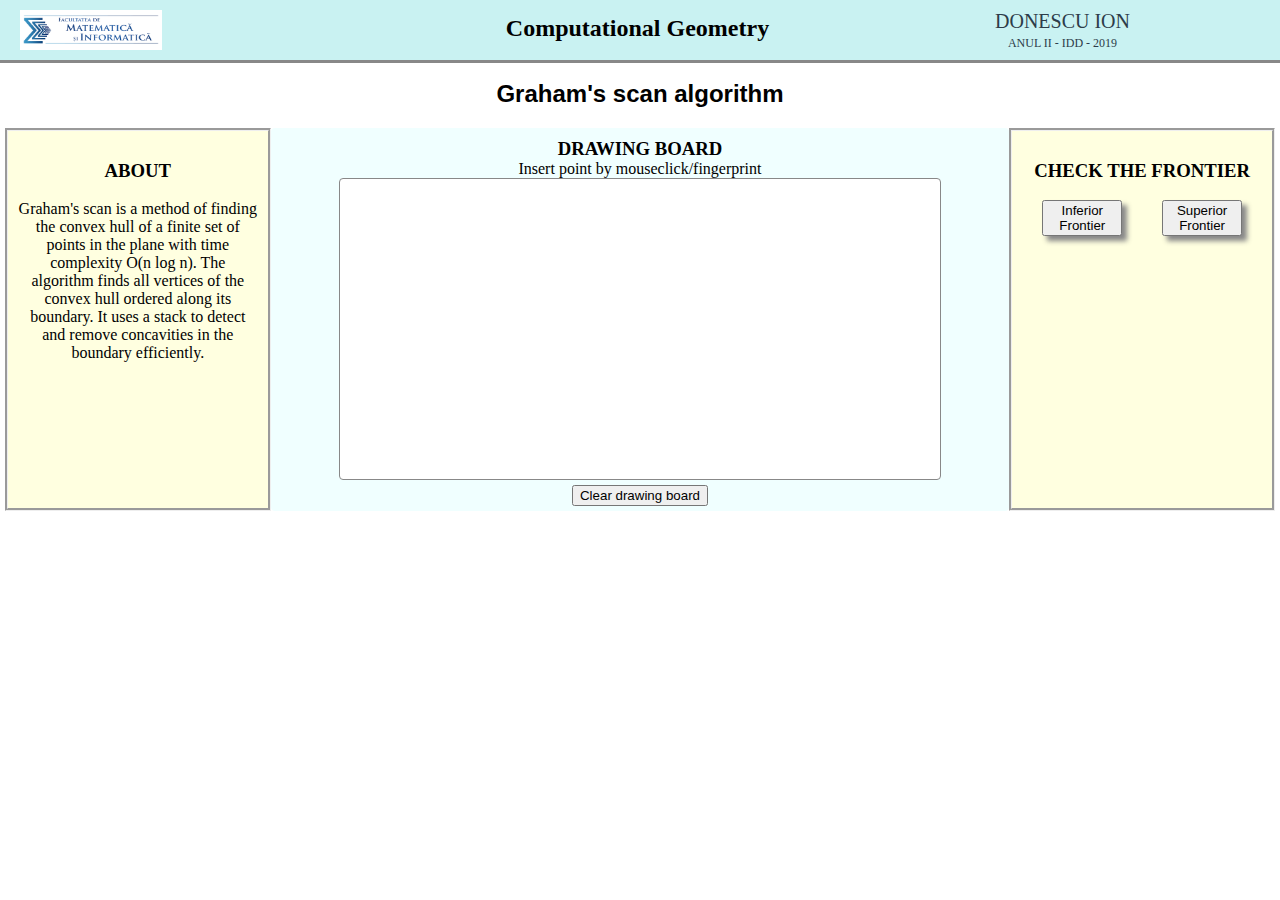
<file: index.html>
﻿<!DOCTYPE html>

<html lang="en" xmlns="http://www.w3.org/1999/xhtml">
<head>
    <meta charset="utf-8" />
    <title>Frontiera</title>
    <link rel="stylesheet" href="style.css" />
</head>
<body onload="init()">
    <header id="header">
        <div class="headerInner">

            <div class="logoImage">
                <img class="logo" src="fmi.png" alt="FMI_LOGO">
            </div>

            <div class="course">
                <h1>Computational Geometry</h1>
            </div>

            <div class="student">
                <p class="studentName">donescu ion</p>
                <p class="studentYear">anul ii - idd - 2019 </p>
            </div>

        </div>
    </header>

    <h2 id="alghoritmTitle">Graham's scan algorithm</h2>

    <div id="board">
        <div class="leftSide">
            <h3>ABOUT</h3>
            <p>
                Graham's scan is a method of finding the convex hull of a finite set of points in the plane with time complexity O(n log n).
                The algorithm finds all vertices of the convex hull ordered along its boundary. It uses a stack to detect and remove concavities in the boundary efficiently.
            </p>

        </div>

        <div class="centerSide">
            <h3>DRAWING BOARD</h3>
            <p>Insert point by mouseclick/fingerprint</p>
            <canvas id="sketchpad" width="600" height="300"></canvas>
            <input class="clearButton" type="submit" value="Clear drawing board" onclick="clearCanvas(canvas,ctx);">
        </div>

        <div class="rightSide">
            <h3 class="checkFrontier">check the frontier</h3>
            <section class="button">
                <button id="inferior" >Inferior Frontier</button>     
                <button id="superior" >Superior Frontier</button>  
            </section>
                <p id="frontier"></p>
        </div>
    </div>
    <script src="app.js"></script>
</body>
</html>
</file>
<file: style.css>
﻿body {
    margin: 0;
}

#header {
    background-color: #c9f2f2;
    box-shadow: 0px 3px #888888;
    margin-bottom: 10px;
    height: 60px;
    margin-right: 0;
}

.headerInner {
    width: 100%;
    display: inline-flex;
}

.logoImage {
    width: 33.33%;
}

.logo {
    height: 40px;
    padding-left: 20px;
    padding-top: 10px;
    width: 33.33%;
}

.course {
    font-size: 20px;
    width: 33.33%;
    text-align: center;
}

.course > h1 {
    margin: 0;
    padding-top: 15px;
    font-size: 24px;
}

.student {
    padding-top: 0px;
    padding-right: 5px;
    color: #2d3c49;
    width: 33.33%;
    display: grid;
    text-align: center;
}

.studentName {
    font-size: 20px;
    text-transform: uppercase;
    margin: 0;
    padding-top: 10px;
}

.studentYear {
    font-size: 12px;
    text-transform: uppercase;
    margin: 0;
}
/*end of header style*/

#alghoritmTitle {
    text-align: center;
    font-family: 'Segoe UI', Tahoma, Geneva, Verdana, sans-serif;
}

#board {
    display: flex;
    flex-direction: row;
    margin-top: 10px;
}

.leftSide {
    width: 20%;
    float: left;
    margin-left:5px;
    background-color: lightyellow;
    padding: 10px;
    z-index: 1;
    border-style: groove;
}
.leftSide>p {
    text-align:center;
}
.leftSide>h3 {
    text-align:center;
}
.centerSide {
    width: 60%;
    background-color: azure;
    padding: 10px;
    border-radius: 4px;
    display: flex;
    flex-direction: column;
    align-items: center;
    padding-bottom: 0;
}

.centerSide > h3, .centerSide > p {
    margin: 0;
}

#sketchpad {
    background-color: white;
    border: 1px solid #888;
    border-radius: 4px;
    position: relative; /* Necessary for correct mouse co-ords in Firefox */
}

.clearButton {
    margin: 5px;
}

.rightSide {
    width: 20%;
    float: right;
    margin-right: 5px;
    background-color: lightyellow;
    padding: 10px;
    z-index: 1;
    border-style: groove;
}
.checkFrontier {
    text-align: center;
    text-transform: uppercase;
}
.button {
    width:100%;
    display:inline-flex;
    flex-direction:row;
}
#inferior, #superior {
    width: 50%;
    margin: 0px 20px;
    box-shadow: 5px 5px 5px #888888
}
</file>
